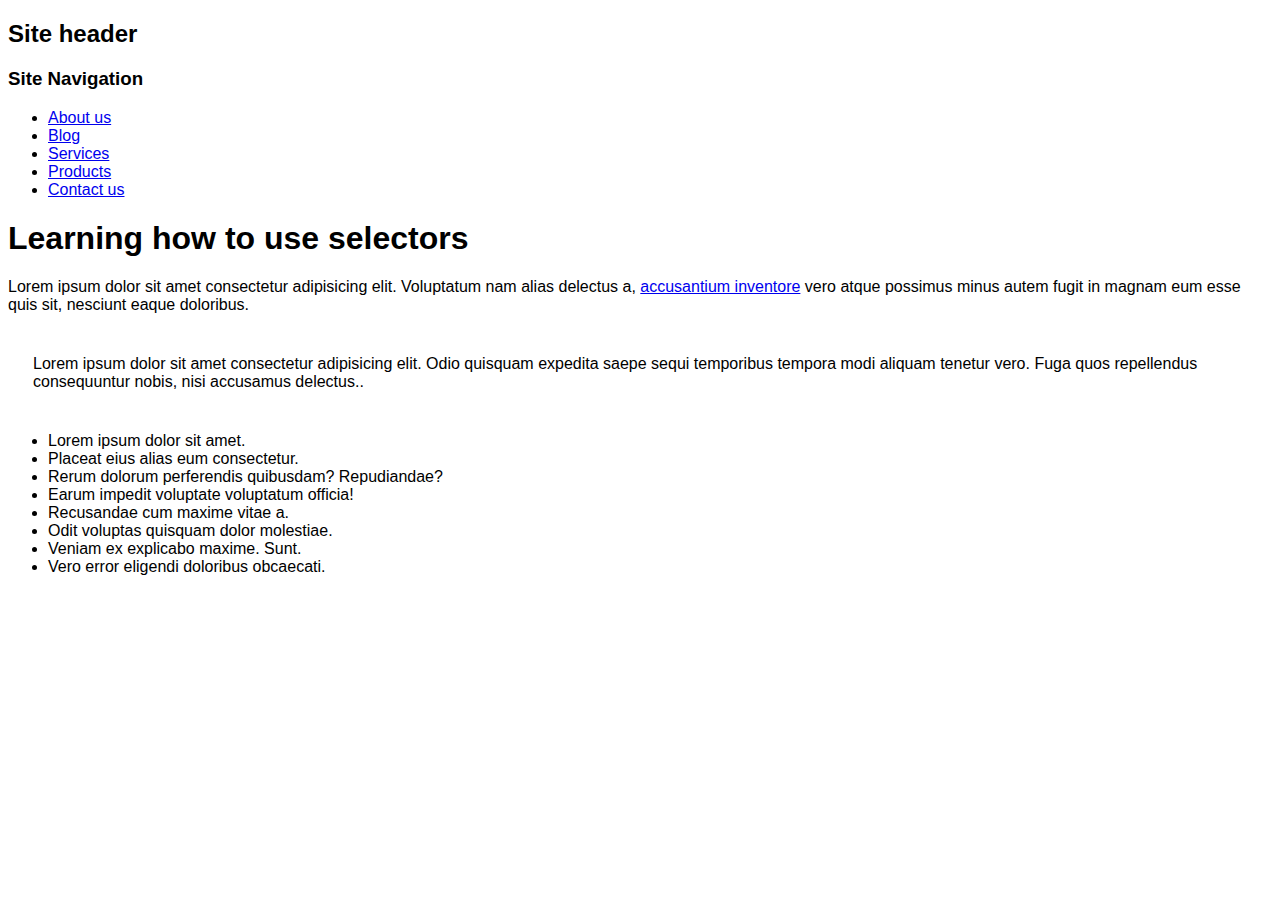
<file: index.html>
<!DOCTYPE html>
<html lang="en-ca">
  <head>
    <meta charset="utf-8" />
    <title>Exercise 08</title>
    <link rel="stylesheet" href="style.css" />
  </head>
  <body>
    <!--

      DO NOT MODIFY ANY HTML IN THIS PAGE FOR THE EXERCISE

    -->

    <!-- Header section -->
    <header>
      <!-- Heading for the header section -->
      <h2>Site header</h2>

      <!-- Navigation links-->
      <nav>
        <h3>Site Navigation</h3>
        <ul>
          <li><a href="#">About us</a></li>
          <li><a href="#">Blog</a></li>
          <li><a href="#">Services</a></li>
          <li><a href="#">Products</a></li>
          <li><a href="#">Contact us</a></li>
        </ul>
      </nav>
    </header>

    <!-- Main Content Area -->
    <main>
      <h1>Learning how to use selectors</h1>

      <p>
        Lorem ipsum dolor sit amet consectetur adipisicing elit. Voluptatum nam
        alias delectus a, <a href="#">accusantium inventore</a> vero atque
        possimus minus autem fugit in magnam eum esse quis sit, nesciunt eaque
        doloribus.
      </p>

      <p class="dark-background">
        Lorem ipsum dolor sit amet consectetur adipisicing elit. Odio quisquam
        expedita saepe sequi temporibus tempora modi aliquam tenetur vero. Fuga
        quos repellendus consequuntur nobis, nisi accusamus delectus..
      </p>

      <ul>
        <li>Lorem ipsum dolor sit amet.</li>
        <li>Placeat eius alias eum consectetur.</li>
        <li>Rerum dolorum perferendis quibusdam? Repudiandae?</li>
        <li>Earum impedit voluptate voluptatum officia!</li>
        <li>Recusandae cum maxime vitae a.</li>
        <li>Odit voluptas quisquam dolor molestiae.</li>
        <li>Veniam ex explicabo maxime. Sunt.</li>
        <li>Vero error eligendi doloribus obcaecati.</li>
      </ul>
    </main>
  </body>
</html>
</file>
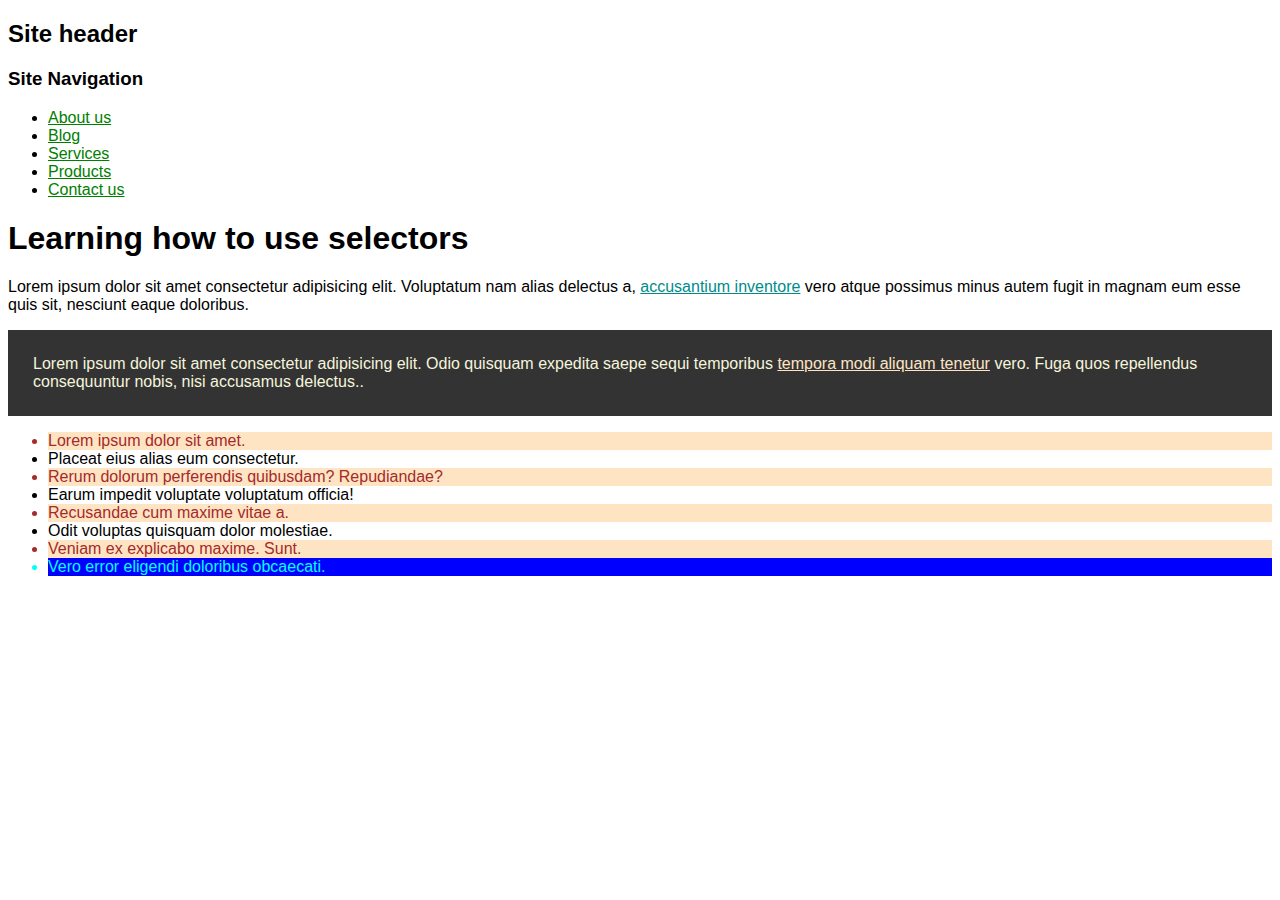
<file: solution/index.html>
<!DOCTYPE html>
<html lang="en-ca">
  <head>
    <meta charset="utf-8" />
    <title>Exercise 08</title>
    <link rel="stylesheet" href="style.css" />
  </head>
  <body>
    <!--

      DO NOT MODIFY ANY HTML IN THIS PAGE FOR THE EXERCISE

    -->

    <!-- Header section -->
    <header>
      <!-- Heading for the header section -->
      <h2>Site header</h2>

      <!-- Navigation links-->
      <nav>
        <h3>Site Navigation</h3>
        <ul>
          <li><a href="#">About us</a></li>
          <li><a href="#">Blog</a></li>
          <li><a href="#">Services</a></li>
          <li><a href="#">Products</a></li>
          <li><a href="#">Contact us</a></li>
        </ul>
      </nav>
    </header>

    <!-- Main Content Area -->
    <main>
      <h1>Learning how to use selectors</h1>

      <p>
        Lorem ipsum dolor sit amet consectetur adipisicing elit. Voluptatum nam
        alias delectus a, <a href="#">accusantium inventore</a> vero atque
        possimus minus autem fugit in magnam eum esse quis sit, nesciunt eaque
        doloribus.
      </p>

      <p class="dark-background">
        Lorem ipsum dolor sit amet consectetur adipisicing elit. Odio quisquam
        expedita saepe sequi temporibus
        <a href="#">tempora modi aliquam tenetur</a> vero. Fuga quos repellendus
        consequuntur nobis, nisi accusamus delectus..
      </p>

      <ul>
        <li>Lorem ipsum dolor sit amet.</li>
        <li>Placeat eius alias eum consectetur.</li>
        <li>Rerum dolorum perferendis quibusdam? Repudiandae?</li>
        <li>Earum impedit voluptate voluptatum officia!</li>
        <li>Recusandae cum maxime vitae a.</li>
        <li>Odit voluptas quisquam dolor molestiae.</li>
        <li>Veniam ex explicabo maxime. Sunt.</li>
        <li>Vero error eligendi doloribus obcaecati.</li>
      </ul>
    </main>
  </body>
</html>
</file>
<file: style.css>
/* Colour the anchors (links) in the header */

/* Use the psuedo hover class to make the header links a different colour when the user hovers over them */

/* Colour the links in the main content area a different colour from the header links */

/* Set the .dark-background class to have a dark background and light text */
.dark-background {
}

/* Colour the links inside a dark-background class so that they are light coloured */

/* Use psuedo classes nth-child(even) to give ever second list item in main a different background colour and text color
hint: li:nth-child(odd)
*/

/* Use psuedo classes to give the last list item (last child) within a list in main a completely different background colour
*/

/******************************/
body {
  font-family: Arial, Helvetica, sans-serif;
}

.dark-background {
  padding: 25px;
}
</file>
<file: solution/style.css>
/* Colour the anchors (links) in the header */
header a {
  color: green;
}

/* Use the psuedo hover class to make the header links a different colour when the user hovers over them */
header a:hover {
  color: peru;
}

/* Colour the links in the main content area a different colour from the header links */
main a {
  color: darkcyan;
}

/* Set the .dark-background class to have a dark background and light text */
.dark-background {
  background-color: #333;
  color: beige;
}

/* Colour the links inside a dark-background class so that they are light coloured */
.dark-background a {
  color: bisque;
}

/* Use psuedo classes nth-child(even) to give ever second list item in main a different background colour and text color
hint: li:nth-child(odd)
*/
main ul li:nth-child(odd) {
  color: brown;
  background-color: bisque;
}

/* Use psuedo classes to give the last list item (last child) within a list in main a completely different background colour
*/
main ul li:last-child {
  color: aqua;
  background-color: blue;
}

/******************************/
body {
  font-family: Arial, Helvetica, sans-serif;
}

.dark-background {
  padding: 25px;
}
</file>
